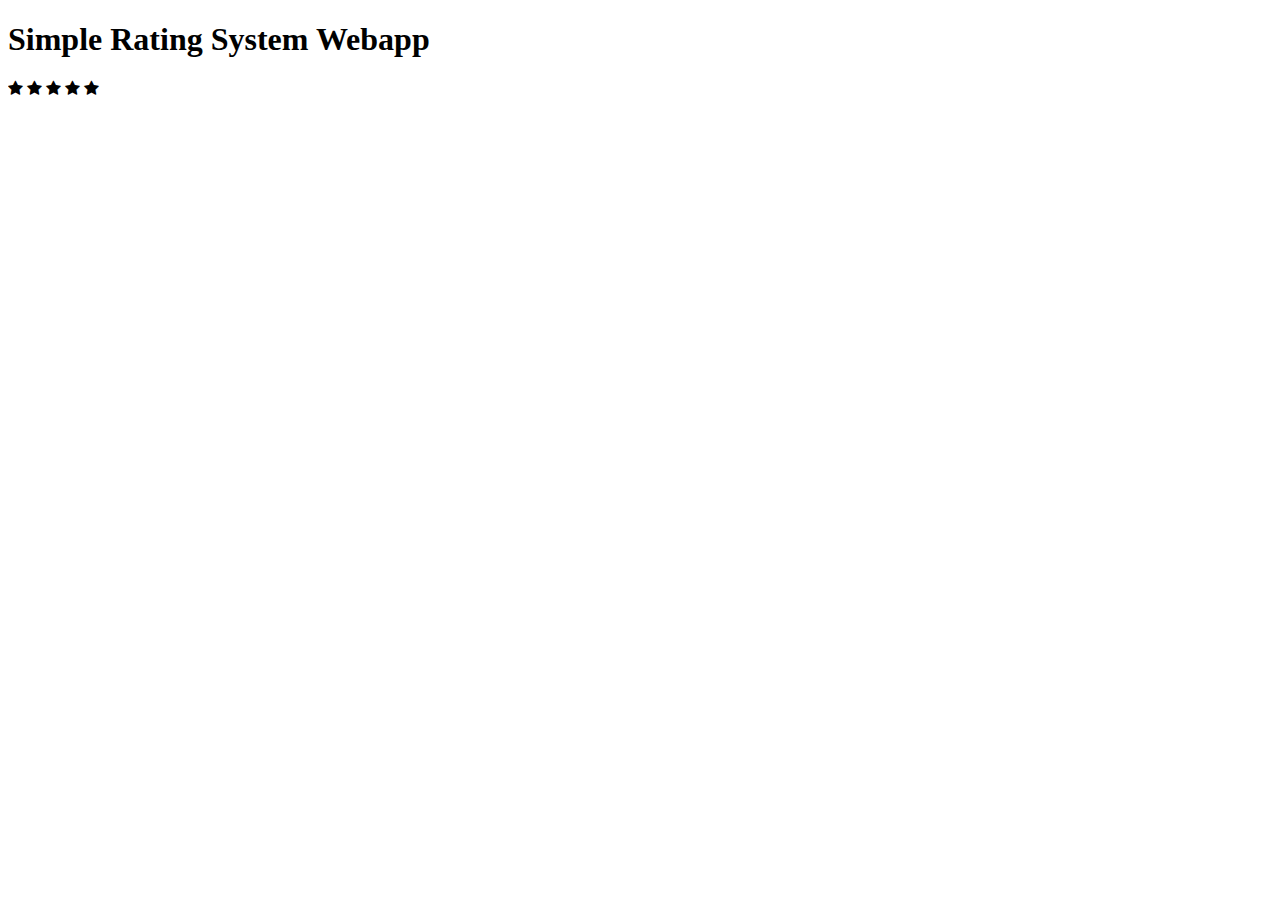
<file: index.html>
<!doctype html>
<html lang="en">
    <head>
        <title>Simple Rating System Webapp</title>
        <link
            rel="stylesheet"
            href="https://cdnjs.cloudflare.com/ajax/libs/font-awesome/4.7.0/css/font-awesome.min.css"
        />
    </head>
    <body>
        <h1>Simple Rating System Webapp</h1>
        <span class="fa fa-star"></span>
        <span class="fa fa-star"></span>
        <span class="fa fa-star"></span>
        <span class="fa fa-star"></span>
        <span class="fa fa-star"></span>
    </body>
</html>
</file>
